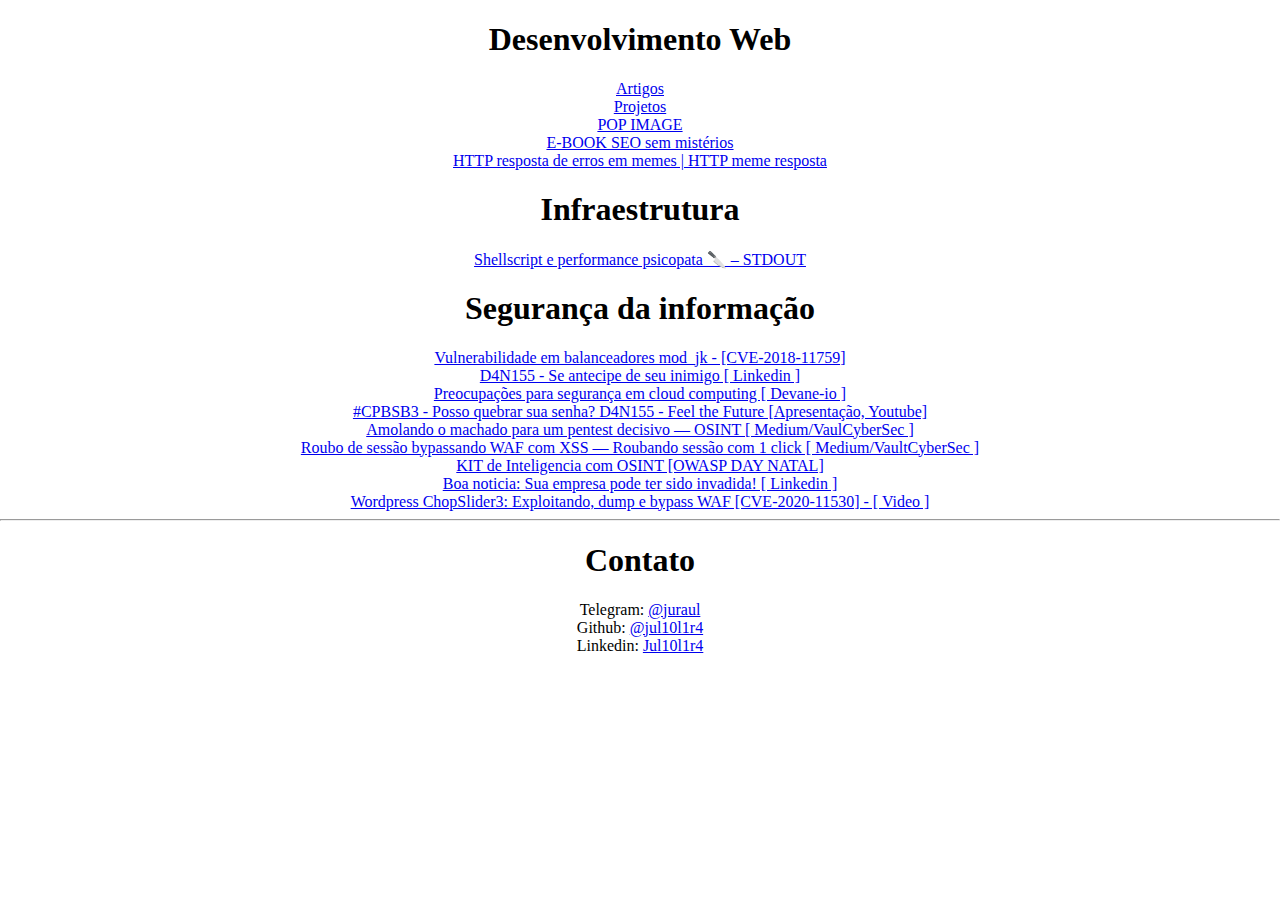
<file: index.html>
﻿<!DOCTYPE html>
<html lang="pt-BR">
				<head>
					<title>Julio Lira - Desenvolvimento web, segurança da informação, e infraestrutura</title>
					<meta charset="UTF-8"/>
					<link rel="icon" href="/assets/jl.png" />
					<link rel="stylesheet" href="https://jul10l1r4.github.io/HTTP_-_Resposta/style/texto.css"/>
					<link rel="stylesheet" href="css/layout.css"/>
					<meta name="og:image" content="https://avatars1.githubusercontent.com/u/32502168?s=460&v=4">
					<script	 src="Ecmascript/analiz.js"></script>
					<style>
						div.center>a{
							text-align:center
						}
					</style>
				</head>
				<body>
					<h1>
						Desenvolvimento Web
					</h1>
					<div class="center">
						<a href="artigo/" target="_blank">Artigos</a><br/>
						<a href="https://github.com/jul10l1r4" target="_blank">Projetos</a><br/>
						<a href="POP-image/" target="_blank">POP IMAGE</a><br/>
						<a href="e-book/SEO-sem-mistérios.pdf" target="_blank">E-BOOK SEO sem mistérios</a><br/>
						<a href="HTTP_-_Resposta/" target="_blank">HTTP resposta de erros em memes | HTTP meme resposta</a>
					</div>
					<h1>
						Infraestrutura
					</h1>
					<div class="center">
						<a href="artigo/Shell-script-e-performance-psicopata-%F0%9F%94%AA--stdout/index.html">Shellscript e performance psicopata 🔪 – STDOUT</a>
					</div>
					<h1>
						Segurança da informação
					</h1>
					 <div class="center">
						<a href="artigo/Vulnerabilidade-em-balanceadores-mod_jk-[CVE-2018-11759]/index.html">
						  Vulnerabilidade em balanceadores mod_jk - [CVE-2018-11759]
						</a><br/>
						<a href="https://www.linkedin.com/pulse/d4n155-se-antecipe-de-seu-inimigo-julio-lira/" target="_blank">
						  D4N155 - Se antecipe de seu inimigo [ Linkedin ]
						 </a><br/>
						 <a href="https://medium.com/devane-io/preocupa%C3%A7%C3%B5es-para-seguran%C3%A7a-em-cloud-computing-999e40fbde86" target="_blank" no-follow>
						  Preocupações para segurança em cloud computing [ Devane-io ]
						 </a><br/>
						 <a href="https://www.youtube.com/watch?v=z6-B-eqhyI4" target="_blank">
						  #CPBSB3 - Posso quebrar sua senha? D4N155 - Feel the Future [Apresentação, Youtube]
						 </a><br/>
						 <a href="https://medium.com/@vaultcybersec/amolando-o-machado-para-um-pentest-decisivo-osint-e3244da3d298" target="_blank">
						  Amolando o machado para um pentest decisivo — OSINT [ Medium/VaulCyberSec ]
						 </a><br/>
						 <a href="https://medium.com/@vaultcybersec/roubo-de-sessao-bypassando-waf-xss-roubando-sessao-com-1-click-a76d31d93753" target="_blank">
						  Roubo de sessão bypassando WAF com XSS — Roubando sessão com 1 click [ Medium/VaultCyberSec ]
						 </a><br/>
						 <a href="https://www2.owasp.org/www-chapter-natal/assets/files/kit-de-inteligencia_OSINT_DOCKER.pdf" target="_blank">
						  KIT de Inteligencia com OSINT [OWASP DAY NATAL]
						 </a><br/>
						 <a href="https://www.linkedin.com/pulse/boa-noticia-sua-empresa-pode-ter-sido-invadida-julio-lira/" target="_blank">
						  Boa noticia: Sua empresa pode ter sido invadida! [ Linkedin ]
						 </a><br/>
						 <a href="https://www.youtube.com/watch?v=8QnA5YyWJe8&t=5s" target="_blank">
						  Wordpress ChopSlider3: Exploitando, dump e bypass WAF [CVE-2020-11530] - [ Video ]
						 </a><br/>
					</div>

					<hr/>

					<div class="formulario">
                        <h1>Contato</h1>
						<center>
							Telegram: <a href='https://t.me/juraul'>@juraul</a><br/>
							Github: <a href='https://github.com/jul10l1r4'>@jul10l1r4</a><br/>
							Linkedin: <a href='https://linkedin.com/in/jul10l1r4'>Jul10l1r4</a></br>
						</center>
					</div>
				</body><br/>
</html>
</file>
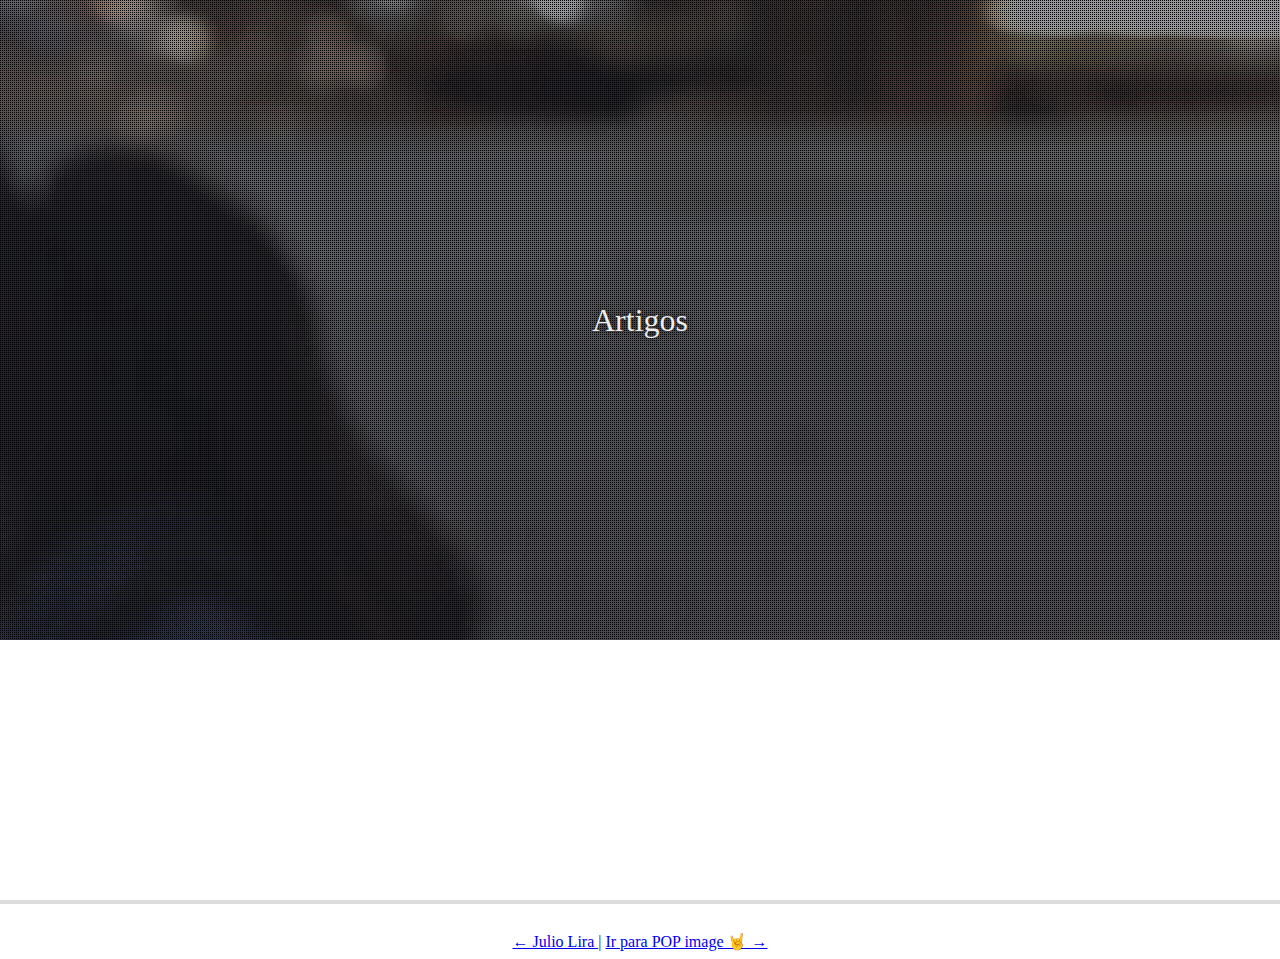
<file: artigo/index.html>
<!DOCTYPE html>
<html lang="pt-br">
	<head>
      <meta charset="utf-8"/>
      <title>Veja os artigos - Desenvolvimento, Julio Lira(Jul10l1r4)</title>	
      <!--link rel="icon" type="image/png" href="img/favicon.png" /-->
      <meta name="viewport" content="width=device-width, user-scalable=no"/>
      <link rel="stylesheet" href="https://jul10l1r4.github.io/Texto-farmatacao/principal.css"/>
			<meta name="theme-color" content="#AA9780">
      <link rel="stylesheet" href="../css/layout.css"/>
			<link rel="icon" href="../assets/jl.png" />
      <meta name="author" content="Julio Lira"/>
      <meta name="robots" content="index, follow">
      <meta property="og:site_name" content="https://jul10l1r4.github.io/" />
      <meta property="og:url" content="https://jul10l1r4.github.io/artigos/Seja_performatico_-_efeito_scroll_com_6_linhas_sem_jquery/" />
<!-- Edite essas informações após o termino doo artigo -->
      <meta name="description" content="Você já entrou em um site afim de comprar, ler algo ou resolver algum problema como sacar dinheiro né?! E eu tenho certeza que se você estava apressado e se o site era lento, você sentiu uma grande vontade de desistir"/>
      <meta name="keywords" content="segurança, security,sec, osec,roadsec,hack,hacking,pentest,web, invasion,RE,Julio Lira,http, https, erro, error, mensagem, criar, 404, html, php, c, css, javascript, java, go, python, haskell, git, not a bug, jul10l1r4, Julio Lira, br, zueira, memes, meme, mene, risos, rs, huehuehue, kkk, kkkkkkj, perdi a criatividade kkdkd, http, http meme resposta, api meme, api resposta, rootthings, root things, rootings"/>
      <meta property="og:title" content="Efeito de rolagem suave em seis linhas sem Jquery">
      <meta property="og:image" content="use.jpeg"/>
      <meta property="og:description" content="Você já entrou em um site afim de comprar, ler algo ou resolver algum problema como sacar dinheiro né?! E eu tenho certeza que se você estava apressado e se o site era lento, você sentiu uma grande vontade de desistir"/>
      <meta property="og:author" content="Julio Lira"/>
  <!-- Edite essas tbm -->
			<meta name="twitter:card" content="summary_large_image">
			<meta name="twitter:title" content="Efeito de rolagem suave em seis linhas, sem Jquery">
			<meta name="twitter:description" content="Você já entrou em um site afim de comprar, ler algo ou resolver algum problema como sacar dinheiro né?! E eu tenho certeza que se você estava apressado e se o site era lento, você sentiu uma grande vontade de desistir">
			<meta name="twitter:image" content="use.jpeg">
			<script src="../Ecmascript/analiz.js"></script>
			<script defer src="../Ecmascript/scroll.js"></script>
<!-- Edite essas tbm --->
	<script type="application/ld+json">
{
	"name":"Artigos, desenvolvimento, criação de site, boas práticas - Julio Lira",
	"description":"Artigos, desenvolvimento, criação de site, boas práticas",
	"author":"Julio Lira",
	"@type":"Organization",
	"url":"https://jul10l1r4.github.io/artigos/background-em-texto/",
	"image":"https://instagram.fnat2-1.fna.fbcdn.net/vp/c86b9975b58d82a3e5ea3526131a8d2a/5B146E0F/t51.2885-15/e35/26868816_181404315800705_76975572110016512_n.jpg",
	"headline":"Julio Lira",
  "@context":"http://schema.org",
  "contactPoint": {
					"@type": "ContactPoint",
					"email": "jul10l1r4@ufrn.edu.br"
				}
}
		 </script>
			<style>
				.box{
					width:100%;
					display:block;
					background-color:#eee;
					border:3px solid #ddd;
					transition-duration:0.5s
				}
				.box:hover{
					transition-duration:0.5;
					background-color:#ddd;
					transition:none
				}.box>strong{
					font-size:30px
				}
			</style>
    </head>
    <body>
			<header class="default" id="top" title="Clique aqui para rolar a página aos artigos">
				<div id="to">
			    <h1>Artigos
						<!--img src="https://emojipedia-us.s3.amazonaws.com/thumbs/160/facebook/111/smirking-face_1f60f.png"/-->
					</h1>
				</div>
			</header>
			<section class="medium-text">
				<h1 id="conteudo">Veja alguns artigos mais recentes</h1>
				<a class="box" href="/artigo/Seja_performatico_-_efeito_scroll_com_6_linhas_sem_jquery/">
					<strong>Seja performático, efeito scroll com seis linhas de JS (sem Jquery)</strong>
				</a>
				<a class="box" href="/artigo/background-em-texto/">
					<strong>Background em um texto com CSS</strong>
				</a>
				<a class="box" href="/artigo/scroll-com-uma-linha-css/">
					<strong>Scroll com uma linha de CSS (E a busca continua)</strong>
				</a>
			</section>
			<footer class="separador-top top6">
       <br/>
				<a href="../" title="Oi, sou eu quem fiz os artigos, me conheça ^^">
					← Julio Lira 
				</a>
        |
				<a href="https://jul10l1r4.github.io/POP-image/index.html" title="É um montinho de códigos que te ajudarão a criar as coisas do jeito certo">
					Ir para POP image 🤘 →
				</a>
			</footer>
    </body>
  </html>
</file>
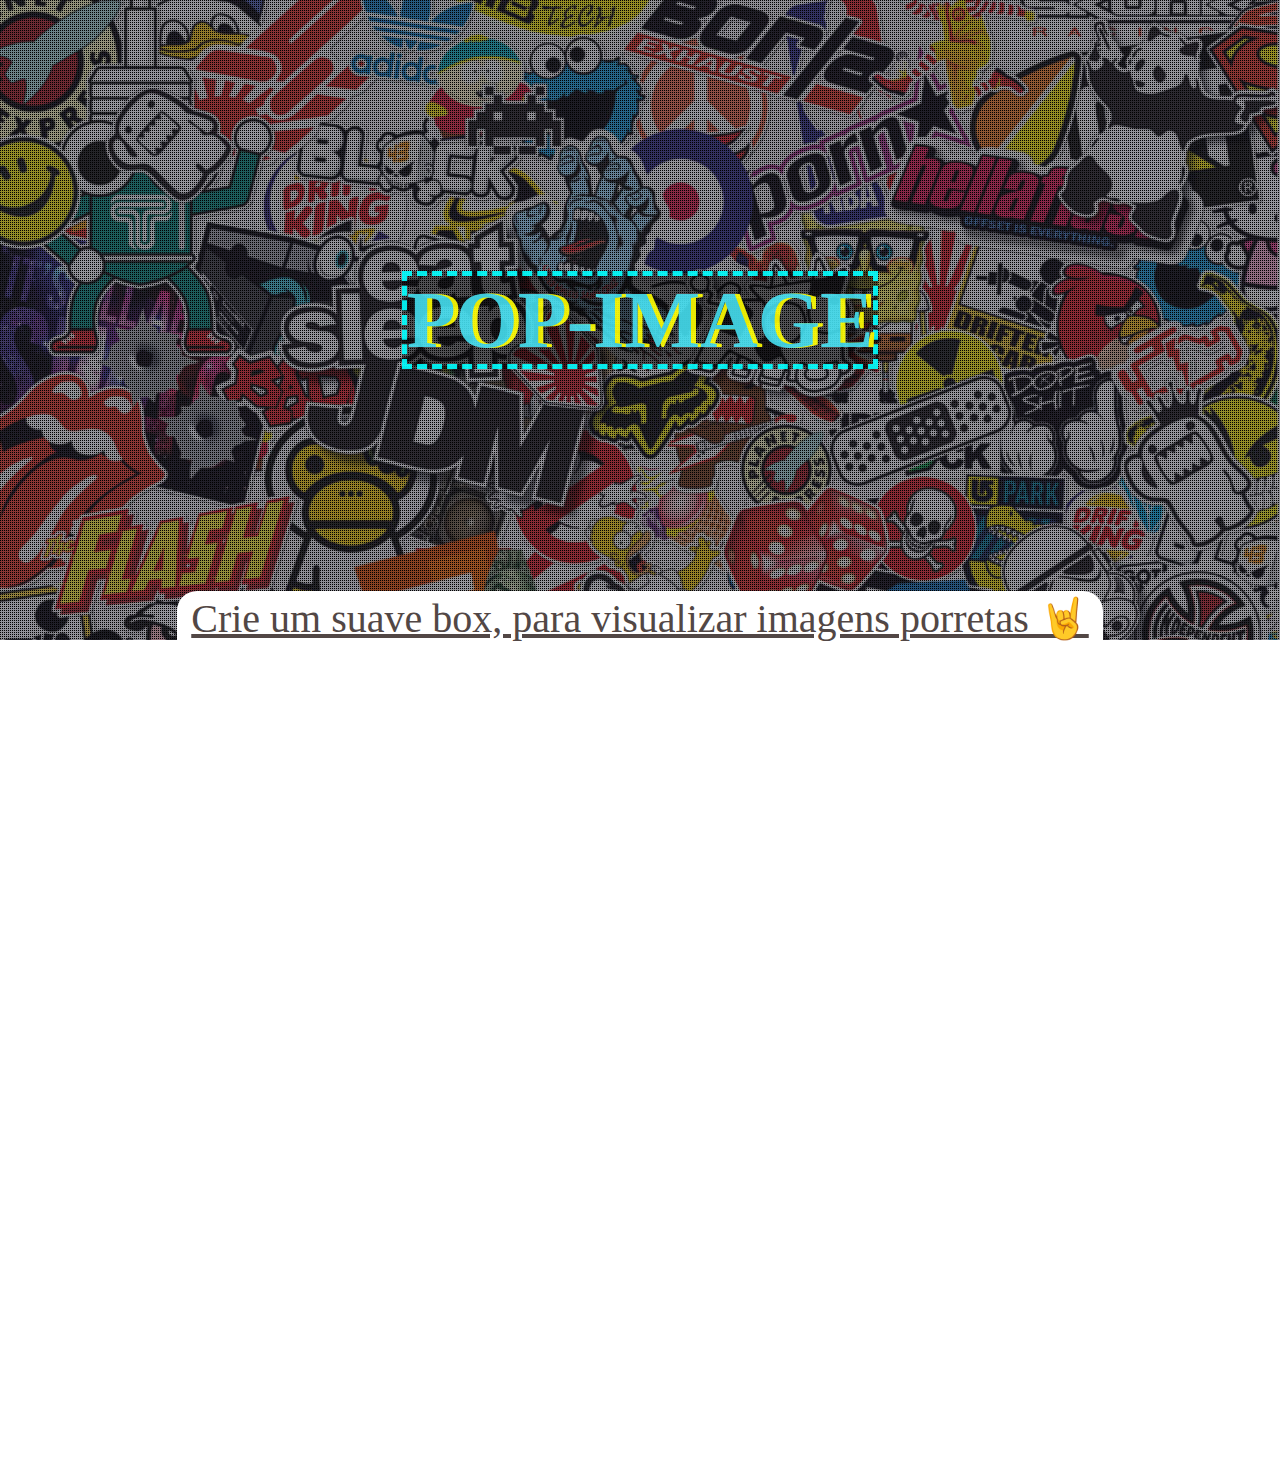
<file: POP-image/index.html>
<!DOCTYPE html>
<html lang="pt-BR">
	<head>
      <meta charset="utf-8"/>
      <title>POP image - É um gerenciador que cria um pop up leve e suave de imagens, sem que precise abrir outra aba ou algo que cai entre nós é uma bosta</title>	
      <!--link rel="icon" type="image/png" href="img/favicon.png" /-->
      <meta name="viewport" content="width=device-width, user-scalable=no"/>
      <link rel="stylesheet" href="https://jul10l1r4.github.io/Texto-farmatacao/principal.css"/>
      <link rel="stylesheet" href="../css/layout.css"/>
			<link rel="icon" href="logo.gif" type="image/gif"/>
      <meta name="author" content="Julio Lira"/>
			<meta name="theme-color" content="#666">
      <meta name="robots" content="index, follow">
			<meta property="article:published_time" content="2018-03-16T10:00:00+00:00" />
      <meta property="og:site_name" content="POP-IMAGE" />
      <meta property="og:url" content="https://jul10l1r4.github.io/POP-image" />
      <meta name="description" content="O efeito de deslizamento é algo almejado por muitos e também bastante usado, trás aquela sensação de qualidade e de minimalismo, porém, nem sempre passa de sensação, muitas vezes os códigos são eternamente monstrons, são bibliotecas de mais 3000 linhas de códigos que importam muitas coisas, leia um artigo sobre isso em"/>
      <meta name="keywords" content="segurança, security,sec, osec,roadsec,hack,hacking,pentest,web, invasion,RE,Julio Lira,http, https, erro, error, mensagem, criar, 404, html, php, c, css, javascript, java, go, python, haskell, git, not a bug, jul10l1r4, Julio Lira, br, zueira, memes, meme, mene, risos, rs, huehuehue, kkk, kkkkkkj, perdi a criatividade kkdkd, http, http meme resposta, api meme, api resposta, rootthings, root things, rootings"/>
      <meta property="og:title" content="POP image - É um gerenciador que cria um pop up leve e suave de imagens, sem que precise abrir outra aba ou algo que cai entre nós é uma bosta">
      <meta property="og:image" content="logo.jpeg"/>
      <meta property="og:description" content="Muitos códigos, não? Hahaha, sim apenas três linhas de códigos! muito facil, eu disse que era, e foi por isso que até agora não acredito!"/>
      <meta property="og:author" content="Julio Lira"/>
  <!-- twitter metatags-->
  <meta name="twitter:card" content="summary_large_image">
  <meta name="twitter:title" content="POP image - É um gerenciador que cria um pop up leve e suave de imagens, sem que precise abrir outra aba ou algo que cai entre nós é uma bosta">
  <meta name="twitter:description" content="O efeito de deslizamento é algo almejado por muitos e também bastante usado, trás aquela sensação de qualidade e de minimalismo, porém, nem sempre passa de sensação, muitas vezes os códigos são eternamente monstrons, são bibliotecas de mais 3000 linhas de códigos que importam muitas coisas">
  <meta name="twitter:image" content="logo.gif">
			<script defer src="../Ecmascript/analiz.js"></script>
			<script defer src="../Ecmascript/scroll.js"></script>
<!-- Facilitar indexação de ferramentas de busca --->
	<script type="application/ld+json">
{
	"name":"POP Image",
	"description":"O efeito de deslizamento é algo almejado por muitos e também bastante usado, trás aquela sensação de qualidade e de minimalismo, porém, nem sempre passa de sensação, muitas vezes os códigos são eternamente monstrons, são bibliotecas de mais 3000 linhas de códigos que importam muitas coisas...",
	"author":"Julio Lira",
	"@type":"Organization",
	"url":"https://jul10l1r4.github.io/POP-image/",
	"image":"banner.jpeg",
	"headline":"Julio Lira",
  "@context":"http://schema.org",
  "contactPoint": {
					"@type": "ContactPoint",
					"email": "jul10l1r4@ufrn.edu.br"
				}
}
		 </script>
			
    </head>
    <body>
			<header class="pop" id="top">
				<div id="to">
			    <h1><span class="pop-t">POP-IMAGE </span>
						<!--img src="https://emojipedia-us.s3.amazonaws.com/thumbs/160/facebook/111/smirking-face_1f60f.png"/-->
					</h1>
				</div>
			</header>
			<a id="down" href="#conteudo">Crie um suave box, para visualizar imagens porretas 🤘</a>
			<section class="medium-text">
				<h1 id="conteudo">Direto ao ponto "."</h1>

<p>Você pode instala-lo assim.</p>
				<pre><code>npm install pop-image --save</code></pre>
		
				<p>
					Ou acrescente a âncora (caso não queira copiar manualmente):
				</p>
				<figure>
					<script src="https://gist.github.com/Jul10l1r4/0db3a7949eae819812894088e7b1af3d.js"></script>
					<figcaption>Copie e cole esse código, caso queira dar uma lida acesse o git</figcaption>
				</figure>
<h1>POP-image <span class="emoj">🍺</span></h1>

<p>Tenha fluidez ao abrir uma imagem, vejo por aí muitos sites, onde apertam na imagem e sim a imagem abre grande, mas abre uma nova
 aba e realmente acho um pé no saco, porque tenho sempre que for abrir apertar no botão de voltar do navegador e voltar a página onde
 eu estava, mas este box faz apenas com JS puro um box que abre a imagem suspensa na mesma página(light box), a estilização fica por sua conta, mas
 se for preguiçoso já temos códigos montados, é só integrar, se quiser ver e criar uma sua, faça você mesmo.</p>

<h2>Veja o nosso manual <span class="emoj">📒</span></h2>

<p>Temos um respositório no <a href="https://notabug.org/Jul10l1r4/Guia-POP">NotABug.org</a> onde falará sobre como integrar em sua aplicação, de uma forma que se 
der uma atualização não venha danificar sua aplicação.</p>

<h1>Ele criará um botão de voltar ao topo <span class="emoj">🔝</span></h1>

<p>Usando este suporte onde se baseia em animação com <code>JS</code> tem suporte em todos os navegadores, e cria a animação de deslize 
até o topo.</p>

<h2>Use o efeito scroll, sem carregar trilhões de códigos <span class="emoj">🔥</span></h2>

<p>
	O efeito é feito com usando JS, poupando o máximo de processamentos necessários do lado do cliente, então fizemos algo sem a utilização de biblioteca,
	mas de uma forma eficiente, veja como você mesmo pode criar um botão assim com a função 
	<a href="https://jul10l1r4.github.io/artigos/Seja_performatico_-_efeito_scroll_com_6_linhas_sem_jquery/" target="_blank">scroll em seis linhas</a>,
	usando esses códigos do artigo é que montamos uma estrutura leve e performática para facilitar a utilização.
</p>

			<footer class="separador-top top6">
       <br/>
				<a href="https://jul10l1r4.github.io" target="_blank">
					← Ir para Julio Lira
				</a>
        |
				<a href="https://jul10l1r4.github.io/HTTP_-_Resposta/" target="_blank">
					Ir para HTTP Meme resposta →
				</a>
			</footer>
    </body>
  </html>
</file>
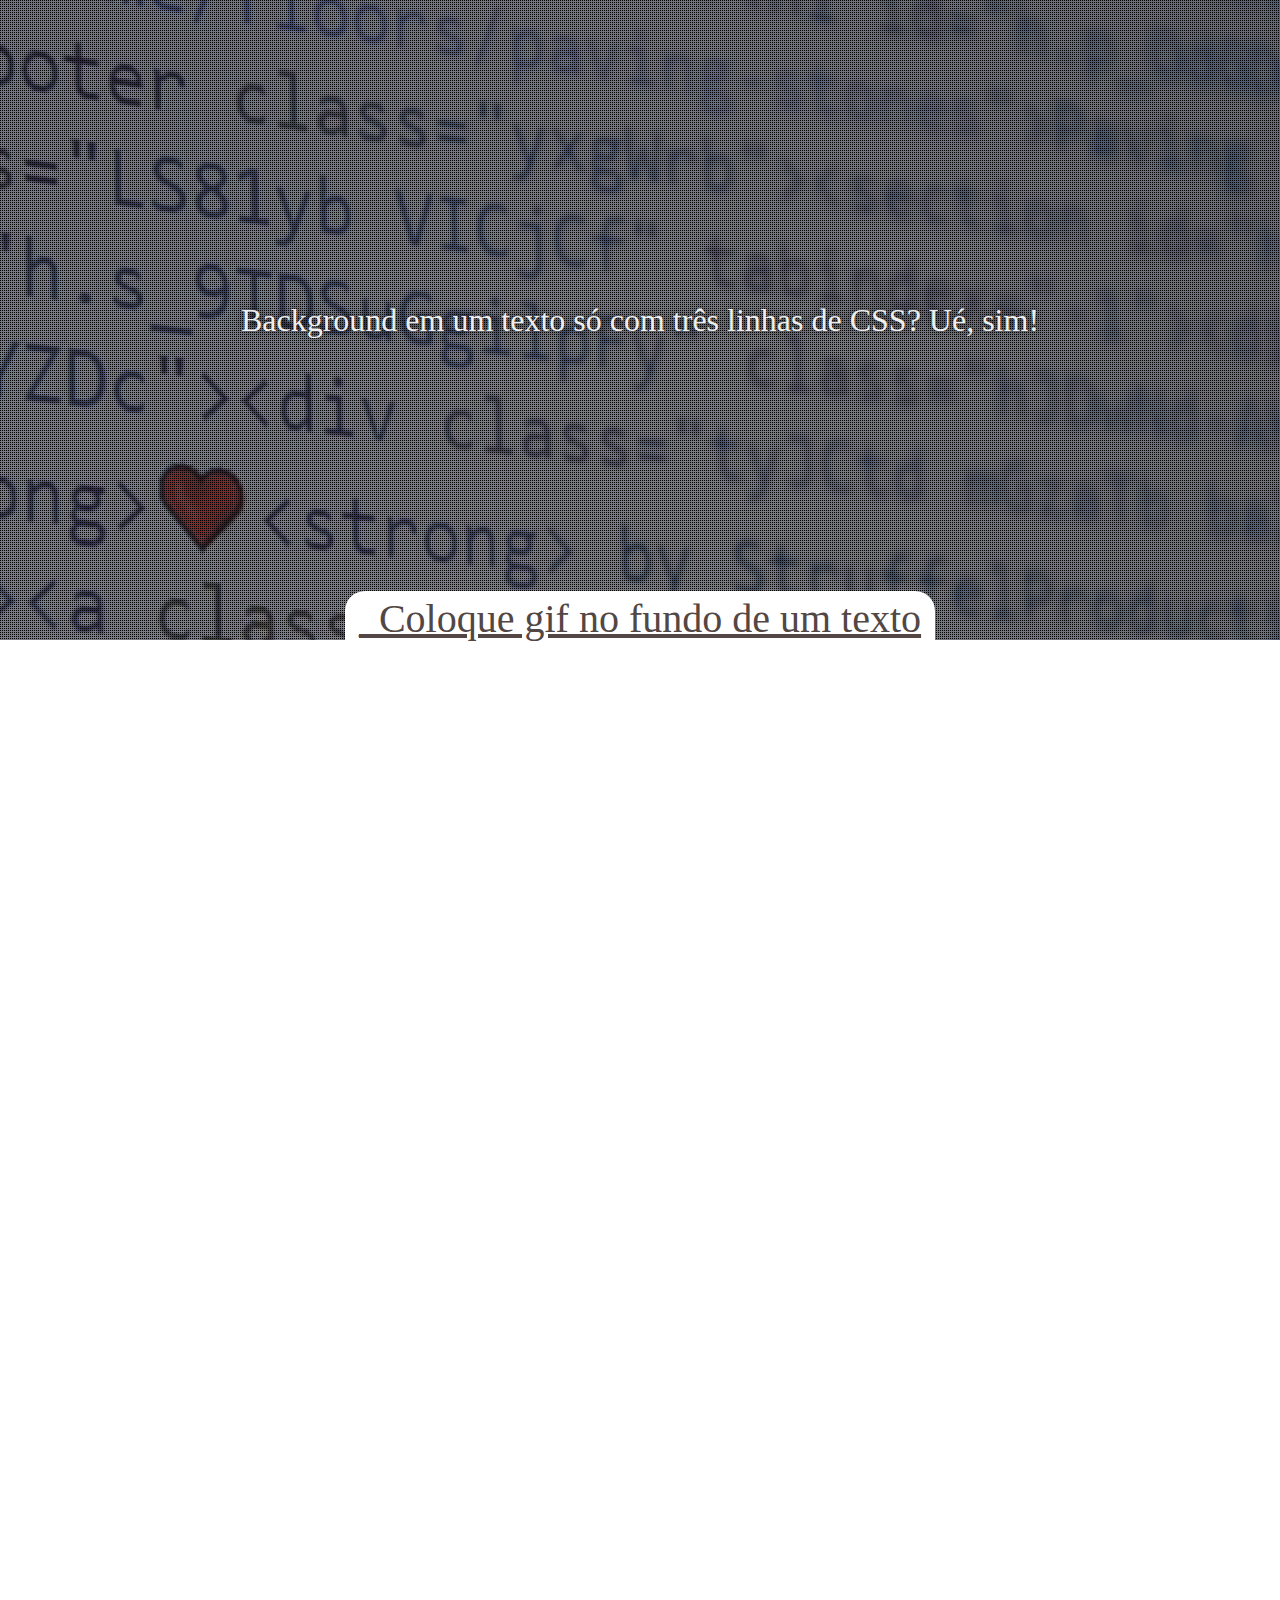
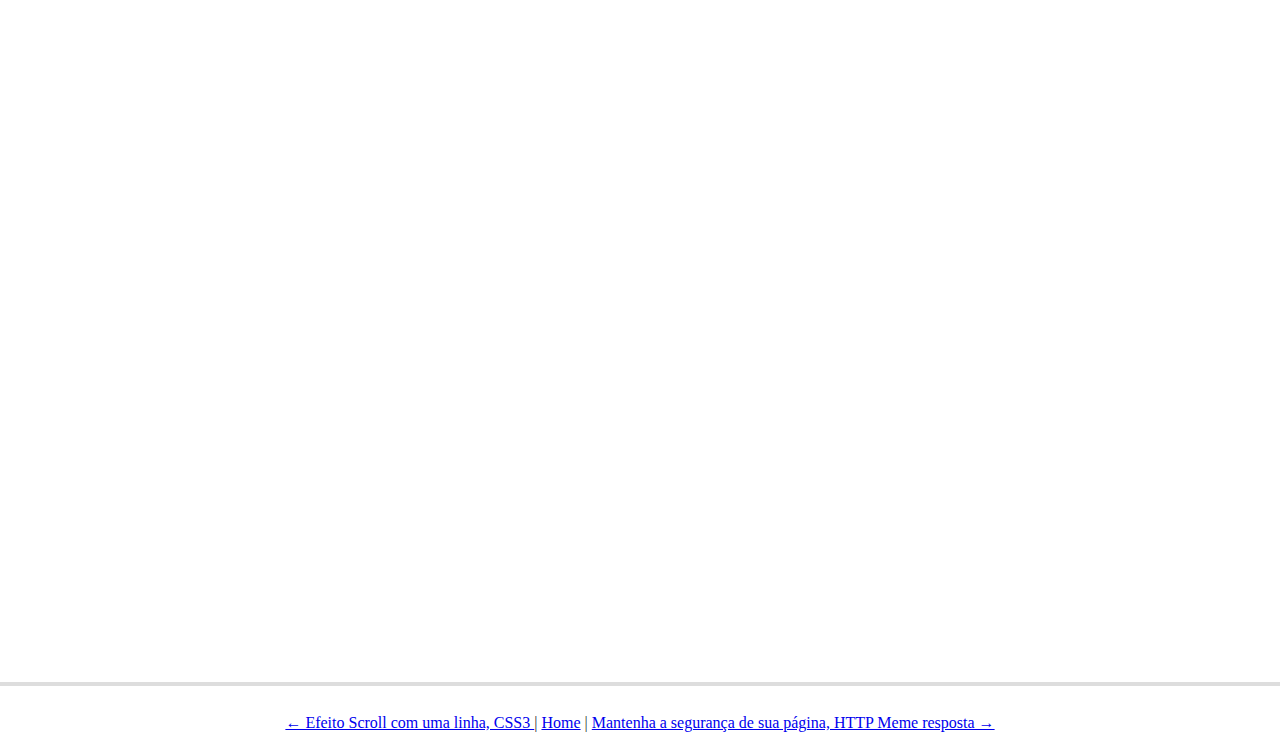
<file: artigo/background-em-texto/index.html>
<!DOCTYPE html>
<html lang="pt-BR">
	<head>
      <meta charset="utf-8"/>
      <title>Background em um texto só com CSS? Ué, sim! - CSS, Julio Lira, Frontend</title>	
      <!--link rel="icon" type="image/png" href="img/favicon.png" /-->
      <meta name="viewport" content="width=device-width, user-scalable=no"/>
      <link rel="stylesheet" href="https://jul10l1r4.github.io/Texto-farmatacao/principal.css"/>
      <link rel="stylesheet" href="../../css/layout.css"/>
      <meta name="author" content="Julio Lira"/>
			<link rel="icon" href="../../assets/jl.png" />
      <meta name="robots" content="index, follow">
      <meta property="og:site_name" content="Julio Lira - Desenvolvedor Web" />
      <meta property="og:local" content="pt-BR"/>
      <meta property="og:url" content="https://jul10l1r4.github.io/artigos/background-em-texto/" />
      <meta name="description" content="Olá, sou um desenvolvedor que já a um bom tempo trabalho com produção de sites 💻 ⌨️ 🖥, blogues APIs entre outras, sou um entusiasta pelo paradigma funcional amo viajar e fotografar, escrever, pensar na vida e tal, sou desenvolvedor e pensante nas horas vagas meu nome nas redes sociais é jul10l1r4"/>
      <meta name="keywords" content="segurança, security,sec, osec,roadsec,hack,hacking,pentest,web, invasion,RE,Julio Lira,http, https, erro, error, mensagem, criar, 404, html, php, c, css, javascript, java, go, python, haskell, git, not a bug, jul10l1r4, Julio Lira, br, zueira, memes, meme, mene, risos, rs, huehuehue, kkk, kkkkkkj, perdi a criatividade kkdkd, http, http meme resposta, api meme, api resposta, rootthings, root things, rootings"/>
      <meta property="og:title" content="Oi, meu nome Julio, sou desenvolvedor web ah 7 anos 📱💻 ⌨️ 🖥">
      <meta property="og:image" content="css.jpeg"/>
      <meta property="og:description" content="Muitos códigos, não? Hahaha, sim apenas três linhas de códigos! muito facil, eu disse que era, e foi por isso que até agora não acredito!"/>
      <meta property="og:author" content="Julio Lira"/>
  <!-- twitter metatags-->
  <meta name="twitter:card" content="summary_large_image">
  <meta name="twitter:title" content="Background em um texto só com CSS? Ué, sim! - CSS, Julio Lira, Frontend">
  <meta name="twitter:description" content="Muitos códigos, não? Hahaha, sim apenas três linhas de códigos! muito facil, eu disse que era, e foi por isso que até agora não acredito!">
  <meta name="twitter:image" content="css.jpeg">
			<script src="../../Ecmascript/analiz.js"></script>
			<script defer src="../../Ecmascript/scroll.js"></script>
<!-- Facilitar indexação de ferramentas de busca --->
	<script type="application/ld+json">
{
	"name":"Julio Lira",
	"description":"Sim, e eu não acredito ainda que é possível isso!",
	"author":"Julio Lira",
	"@type":"Organization",
	"url":"https://jul10l1r4.github.io/artigos/background-em-texto/",
	"image":"https://instagram.fnat2-1.fna.fbcdn.net/vp/c86b9975b58d82a3e5ea3526131a8d2a/5B146E0F/t51.2885-15/e35/26868816_181404315800705_76975572110016512_n.jpg",
	"headline":"Julio Lira",
  "@context":"http://schema.org",
  "contactPoint": {
					"@type": "ContactPoint",
					"email": "jul10l1r4@ufrn.edu.br"
				}
}
		 </script>
			
    </head>
    <body>
			<header class="dev" id="top">
				<div id="to">
			    <h1>Background em um texto só com três linhas de CSS? Ué, sim!
						<!--img src="https://emojipedia-us.s3.amazonaws.com/thumbs/160/facebook/111/smirking-face_1f60f.png"/-->
					</h1>
				</div>
			</header>
			<a id="down" href="#conteudo">_Coloque gif no fundo de um texto</a>
			<section class="medium-text">
				<h1 id="conteudo">Sim, e eu não acredito ainda que é possível isso!</h1>
				<p>
				 Olá <span class="emoj">✌🏾 </span>, estava eu olhando flyers, e já a muito tempo me sinto limitado na web por não conseguir colocar uma imagem de fundo em um texto, e, me lembro que um dia             procurei mesmo fazer isso de todas as formas e não consegui, até que nesta semana eu me dediquei e nem que eu precisasse fazer uma gambiarra eu iria fazer, e lendo no site da webkit.org  vi  uma possibilidade, sim o exemplo estava errado neste artigo, mas notei que tinha como "reduzir" o background ao fundo de um texto, foi neste <a href="https://webkit.org/blog/164/background- clip-text/" target="_blank">artigo oficial</a>.
				</p>
				<p>
					E quando eu olhei, eu fiquei triste, porque foram apenas esperanças jogadas foras, mas estava sem mais o que fazer e pesquisei o que faria o <code>background-clip</code> e olhei na <a href="https://developer.mozilla.org/pt-BR/docs/Web/CSS/background-clip" target="_blank">MDN</a> e ainda não acreditando eu resolvi testar, e <span class="emoj">🤤</span>
				</p> 
				<hr/>
				<h1>PEGOOOOOUUU, AAAAAH!</h1>

				<figure>
					<img src="Happy-GIF.gif" alt="Eu sou mais feliz do que todos vocês"/>
					<figcaption>Eu pensei, TUDO MUDOOU, MINHA VIDA NÃO É MAIS A MESMA <span class="emoj">😍</span>!</figcaption>
				</figure>
				<p>
					HOJE SOU UMA PESSOA FELIZ 🍃, e após me acalmar eu pensei
				</p>
				<blockquote>Ok, agora que me acalmei, vamos testar diferentes formatos de imagens.</blockquote>
				<p>
					PNG, tudo certo, JPEG tudo ok, PNGs trasparentes, perfeito, e entrei em total tensão quando pensei, será que pega gif? Então decidi testar, e
				</p>
				<figure>
					<img src="a.jpeg" alt="ALEGRIA, pqp"/>
					<figcaption>FUNCIONOOOOOUUUU, VOU ANOTAR ESTA DATA EM MINHA AGENDAAAAAA</figcaption>
				</figure>
				<p>
					MEU DESUS, EU NÃO ACREDITOOO!
				</p>
				<h1>VEJA COMO É</h1>
				<h2>Como funciona</h2>
				<p>
					Basicamente, existe uma imagem de fundo e o código que eu já havia dito, o <code>background-clip</code> ele fará com que o fundo de fato seja dentro da imagem, assim como um papel furado, e o fundo será a parte de trás do papel entende? algo assim:
				</p>
				<figure>
					<img src="papel.jpeg" alt="imagem por trás de um papel rasgado">
					<figcaption>Este é o que seria a cor do texto, porém não é apenas uma cor, mas é uma imagem!</figcaption>
				</figure>
				<h2>Vamos aos códigos</h2>
				<p>
					E você que não leu o texto e veio logo a este tópico deve está pensando:
					<blockquote>Nossa, deve ser trilhóes de linhas de códigos</blockquote>
					Veja agora mesmo:
				</p>
				<figure>
					<script src="https://gist.github.com/Jul10l1r4/28ab71667d33e1bae8a36f9178e9fd43.js"></script>
					<figcaption>Muitos códigos, não? </figcaption>
				</figure>
				<p>
					A imagem que eu utilizei foi esta imagem <a href="https://media.giphy.com/media/JGQe5mxayVF04/giphy.gif" target="_blank">aqui</a>, veja como fica este códigozinho:
				</p>
				<figure>
					<p data-height="146" data-theme-id="0" data-slug-hash="oEWNrZ" data-default-tab="result" data-user="Jul10l1r4" data-embed-version="2" data-pen-title="oEWNrZ" class="codepen">See the Pen <a href="https://codepen.io/Jul10l1r4/pen/oEWNrZ/">oEWNrZ</a> by Julio Lira (<a href="https://codepen.io/Jul10l1r4">@Jul10l1r4</a>) on <a href="https://codepen.io">CodePen</a>.</p>
					<script async src="https://production-assets.codepen.io/assets/embed/ei.js"></script>
						<figcaption>Gostou? a cor ficou muito escura né?! enfim, faça como quiser, use para você</figcaption>
				<p>
				 Enfim, hoje será um dia marcado em minha vida, e acredito que na sua também né?! Eu fiquei extremamente alegre depois dessa descoberta
				</p>
				<h2>Esta será a reação de quando verem você mesmo usando em qualquer coisa</h2>
				<figure>
				  <img src="julio.gif" alt="Vendo fundo em um textoo!"/>
					<figcaption><span class="emoj">HAHAHA😉</span></figcaption>
				</figure>
				<p>
					Enfim, era isso... boas práticas
				</p>
			</section>
			<footer class="separador-top top6">
       <br/>
				<a href="https://jul10l1r4.github.io/artigo/scroll-com-uma-linha-css/">
					← Efeito Scroll com uma linha, CSS3
				</a>
         | <a href="https://jul10l1r4.github.io/">Home</a> | 
				<a href="http://jul10l1r4.github.io/HTTP_-_Resposta/">
					Mantenha a segurança de sua página, HTTP Meme resposta →
				</a>
			</footer>
    </body>
  </html>
</file>
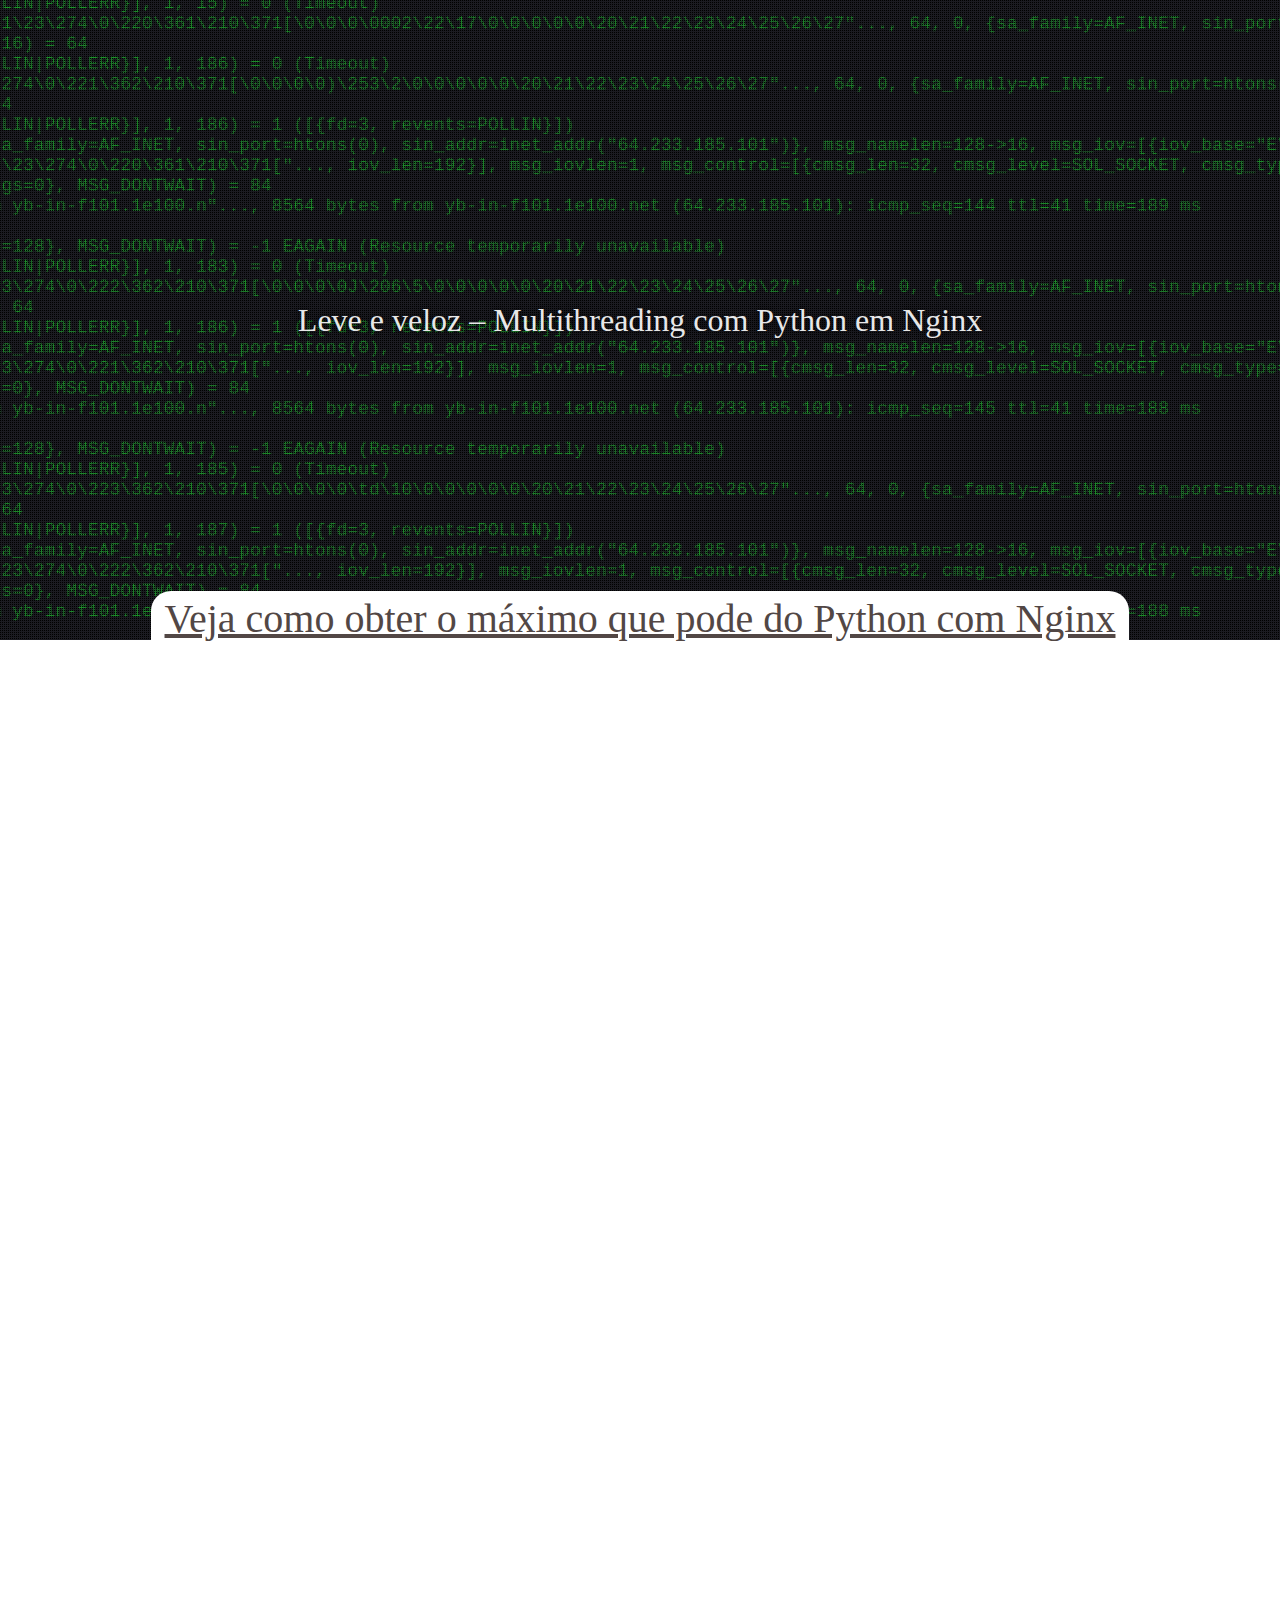
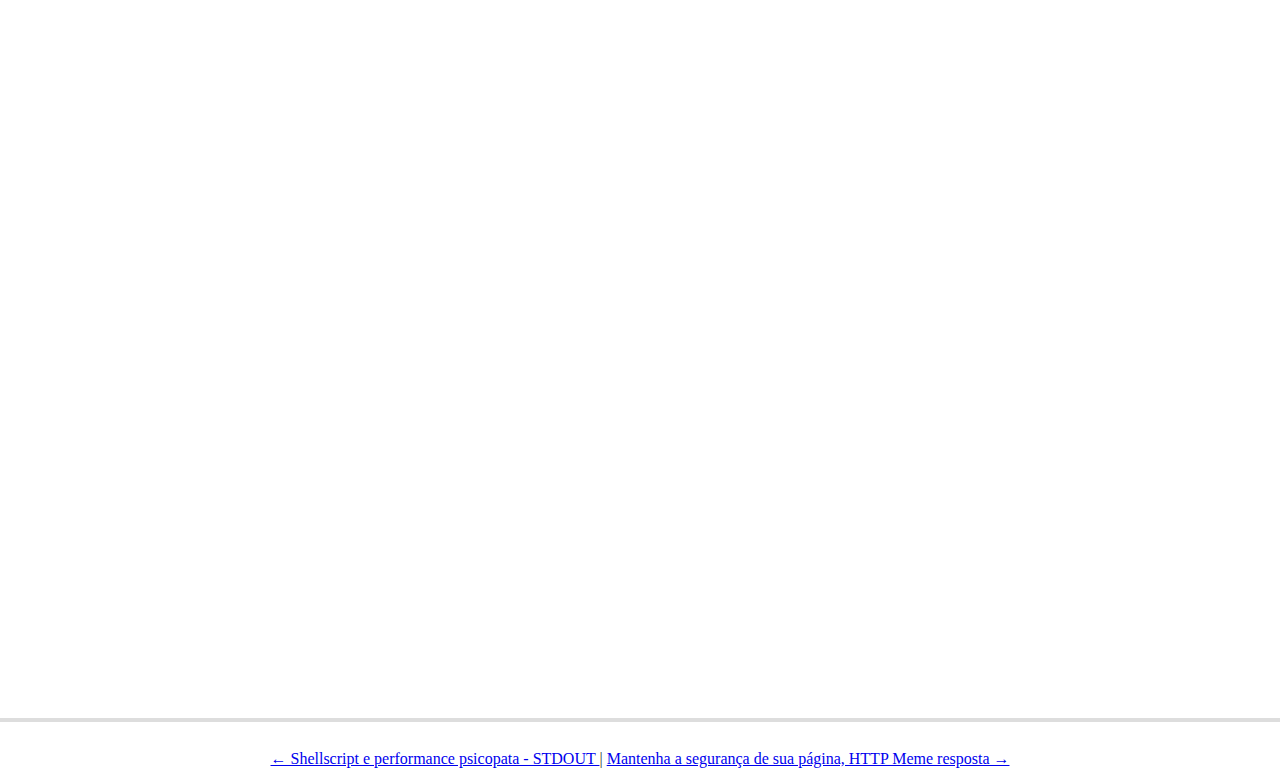
<file: artigo/Multithreading-com-python-nginx/index.html>
<!DOCTYPE html>
<html lang="pt-BR">
	<head>
      <meta charset="utf-8"/>
      <title>Leve e veloz – Multithreading com Python em Nginx | Julio Lira</title>	
      <!--link rel="icon" type="image/png" href="img/favicon.png" /-->
      <meta name="viewport" content="width=device-width, user-scalable=no"/>
      <link rel="stylesheet" href="https://jul10l1r4.github.io/Texto-farmatacao/principal.css"/>
      <link rel="stylesheet" href="../../css/layout.css"/>
      <meta name="author" content="Julio Lira"/>
			<link rel="icon" href="../../assets/jl.png" />
      <meta name="robots" content="index, follow">
      <meta property="og:site_name" content="https://jul10l1r4.github.io/" />
      <meta property="og:url" content="https://jul10l1r4.github.io/artigos/Shell-script-e-performance-psicopata-🔪--stdout/index.html" />
      <meta name="description" content="É muito comum prepararmos uma infraestrutura fuderoza das galáxias e colocar uma aplicação que não tem o mesmo desempenho, e no final a gente ver algo cheio de gargalos..."/>
      <meta property="og:title" content="Leve e veloz – Multithreading com Python em Nginx | Julio Lira">
      <meta property="og:image" content="parada1.png"/>
      <meta property="og:description" content="É muito comum prepararmos uma infraestrutura fuderoza das galáxias e colocar uma aplicação que não tem o mesmo desempenho, e no final a gente ver algo cheio de gargalos."/>
      <meta property="og:author" content="Julio Lira"/>
  <!-- twitter metatags-->
  <meta name="twitter:card" content="summary_large_image">
  <meta name="twitter:title" content="Leve e veloz – Multithreading com Python em Nginx | Julio Lira">
  <meta name="twitter:description" content="É muito comum prepararmos uma infraestrutura fuderoza das galáxias e colocar uma aplicação que não tem o mesmo desempenho, e no final a gente ver algo cheio de gargalos.">
  <meta name="twitter:image" content="parada1.png">
			<script src="../../Ecmascript/analiz.js"></script>
			<script async src="../../Ecmascript/scroll.js"></script>
<!-- Facilitar indexação de ferramentas de busca --->
	<script type="application/ld+json">
{
	"name":"Leve e veloz – Multithreading com Python em Nginx | Julio Lira",
	"description":"É muito comum prepararmos uma infraestrutura fuderoza das galáxias e colocar uma aplicação que não tem o mesmo desempenho, e no final a gente ver algo cheio de gargalos.",
	"author":"Julio Lira",
	"@type":"Organization",
	"url":"https://jul10l1r4.github.io/artigos/Shell-script-e-performance-psicopata-🔪--stdout/index.html",
	"image":"https://instagram.fnat2-1.fna.fbcdn.net/vp/c86b9975b58d82a3e5ea3526131a8d2a/5B146E0F/t51.2885-15/e35/26868816_181404315800705_76975572110016512_n.jpg",
	"headline":"Julio Lira",
  "@context":"http://schema.org",
  "contactPoint": {
					"@type": "ContactPoint",
					"email": "jul10l1r4@ufrn.edu.br"
				}
}
		 </script>
			
    </head>
    <body>
			<header style="background-image: url(../../assets/bg-ops.png)" id="top">
				<div id="to">
					<h1>Leve e veloz – Multithreading com Python em Nginx
						<!--img src="https://emojipedia-us.s3.amazonaws.com/thumbs/160/facebook/111/smirking-face_1f60f.png"/-->
					</h1>
				</div>
			</header>
			<a id="down" href="#conteudo">Veja como obter o máximo que pode do Python com Nginx</a>
			<section class="medium-text">
				<p id="conteudo">
					É obvio que a vontade de todo administrador, desenvolvedor, devops ou o que seja é que haja uma alta disponibilidade no resultado final de qualquer projeto.
				</p>
				<p>
					Então pensando nisso e realizando vários testes notei que o servidor Nginx possuia menos consumo de memória e um robusto suporte para processar várias requisições sem com que houvesse um escandaloso consumo.
				</p>
				<figure>
					<img src="nginx.png" alt="Logo do Nginx"/>
					<figcaption>Veloz, leve lindo e cheroso</figcaption>
				</figure>
				<p>
					O Nginx foi um dos primeiros servidores a implantar nativamente a estrutura antibloqueante, isso se refere disponibilidade de resposta HTTP.
				</p>
				<p>
					Vemos na imagem abaixo ao lado esquerdo a estrutura tradicional de resposta do serviço, e ao lado direito a estrutura usada pelo Nginx, isso tudo se dar a um amplo estudo relacionado a disponibilidade e de multi threads, fazendo com que o Processo execute de forma que possa aproveitar o máximo do processamento. <a href="https://www.nginx.com/blog/thread-pools-boost-performance-9x/" target="_blank">Esse artigo</a> do próprio blog do nginx, explica detalhadamente a estrutura adotada.
				</p>
				
				<figure>
					<img src="worknginx.png" alt="Anti Block I/O"/>
					<figcaption>Anti bloqueante</figcaption>
				</figure>
				<blockquote>
					 Lê-se essa imagem acima da esquerda para a direita, sendo assim o período de envio de resposta do servidor ao cliente.
				</blockquote>
				<p>
					É muito comum a infraestrutura e desenvolvimento andarem longes um do outro, muitas vezes o responsável por manter o servidor usa tecnologias mais recentes e performáticas para uma aplicação em que contraria totalmente todo o seu estudo/esforco, pois é... Todo o trabalho é vão se não houver um código na aplicação que seja projetado de forma inteligente.
				</p>
				<p>
					Vamos as definições dos termos que tanto em nosso servidor Nginx quanto em nossa aplicação usaremos.
				</p>
				<h3>Multithreading</h3>
				<p>
					Nada mais é do que oferecer a possibilidade de executar paralelamente várias linhas de execução podendo ser processos ou rotinas.
				</p>
				<p>
					Compartilham o mesmo ou várias unidades de processamentos, e caches de memória e asssim é possível a fazer uma veloz aplicação, dependendo do cenário desenvolvido.
				</p>
				<h3>Queue (fila)</h3>
				<p>
					Nos dá a possibilidade de definirmos os processos que devem está a frente e os processos que devem executar após uma determinada ação... Por exemplo: Em determinado código precisamos apresentar na API o status de nosso servidor, e mostrar algumas coisas estáticas, e fazer a conexão com o banco de dados e verificar se aquele usuário tem permissão para receber detalhes mais específicos de outras coisas do banco.
				</p>
				<p>
					Com um callback será possível mandar primeiramente o texto estático e após isso realizar a conexão com o banco, pois dependendo de onde fica o banco isso pode ser um gargalo, e então o frontend receberá a resposta enquanto  o backend ainda processa a informação.
				</p>
				<h1>Show-me the f*ck code</h1>
				<p>
					Então vamos aos testes, reproduzi dois códigos que sejam posível ser testado em sua máquina local sem com que precise de
					banco de dados, segue o código
				</p>
				
				<figure>
					<script src="https://gist.github.com/Jul10l1r4/1fd4ad230f82ce4c28a493ee5c72dbb9.js"></script>
					<figcaption>Código simpes que gera várias requisições</figcaption>
				</figure>
				<p>
					E também utilizei o mesmo código para outro teste, e isso mostrará de forma prática o uso de várias linhas. Isso é
					as várias threads definidas fazem com que ele realize paralelamente as várias requisições.
				</p>
				<figure>
					<script src="https://gist.github.com/Jul10l1r4/27b2b4c8ab4005e480514419bc949f5e.js"></script>
					<figcaption>Código simpes que geram várias requisições usando várias threads</figcaption>
				</figure>
				<p>
					Para baixar, usei o wget nesses dois links com os dois script, esse código:
				</p>
				<figure>
				      <script src="https://gist.github.com/Jul10l1r4/792021929ca01b9f132dcd4de65fce33.js"></script>
				      <figcaption>Após o download executei os scripts para comparar</figcaption>
				</figure>
				<p>
				  Usando o <code>time</code> (buit-in) podemos ter uma leve compreensão da diferença alarmante de ambos os scripts
				</p>
				<figure>
				      <img src="print.png" alt="Captura de tela do tempo de execução do script com várias threads bem mais veloz">
				      <figcaption>Veja a diferença significante entre um e outro</figcaption>
				</figure>
				<h1>It's magic!</h1>
				<p>
				      Realmente, vemos uma diferença alarmante de cada ramo, mas será que isso é algo que pode ser usado em nossa realidade atual?
				      Será que isso é aplicavel a desenvolvimento web? Então, preparei uma API em python apenas para testar essa questão de processamento,
				      ela funcionará da seguinte forma: O usuário fará a requisição de receber 3 imagens em base64, nossa API processará tudo e disparará
				      várias requisiçoes ao banco de forma paralela, o banco deverá ter a capacidade suficiente de saber processar tais requisições e prover.
				</p>
				<blockquote>
				      Lembre-se isso pode parecer algo saudável ao servidor que processa no backend porém processar com diferentes threads de processamento
				      requer que o servidor esteja dedicado para processar aquele tipo de informação, e <strong>nem tudo é mágica</strong> é necessário que
				      considere as condições em que está o SO do servidor, ou considerar os seus desempenhos em clusters ou qual seja o cenário, talvez necessite
				      de manutenção para que processe tais informações.
				</blockquote>
				<p>
					E então após ser escrito, seguem os código... Por ser um exemplo pequeno a diferença entre ambos irá varias bas de acordo com a sua banda de rede.
				</p>
				<figure>
					<figcaption>Exemplo de conexão sem multithreads</figcaption>
				</figure>
				<p>
					Esse é um código comum que irá fazer uma consulta diretamente no banco e retornar seu valor de forma normal
				</p>
				<figure>
					<script src="https://gist.github.com/Jul10l1r4/b688210bf0c0cbe13c62901b5dc0f7a9.js"></script>
					</figcaption>Código trabalhando com 2 threads, correpondente aos dois loops da requisição</figcaption>
				</figure>
				<p>
					A forma em que fiz usando o <code>find_one</code> sabemos que retorna apenas aquele objeto que caia naquela instrução lógica
				</p>
				<figure>
					<script src="https://gist.github.com/Jul10l1r4/2dbdf1d7ff70a96fb823f61aa3034592.js"></script>
					<figcaption>
						Então também escrevi, ambos podem ser testados com diferentes dados
					</figcaption>
				</figure>
			</section>
			<footer class="separador-top top6">
       <br/>
				<a href="https://jul10l1r4.github.io/artigo/Shell-script-e-performance-psicopata-%F0%9F%94%AA--stdout/index.html">
					← Shellscript e performance psicopata - STDOUT
				</a>
        |
				<a href="http://jul10l1r4.github.io/HTTP_-_Resposta/">
					Mantenha a segurança de sua página, HTTP Meme resposta →
				</a>
			</footer>
    </body>
  </html>
</file>
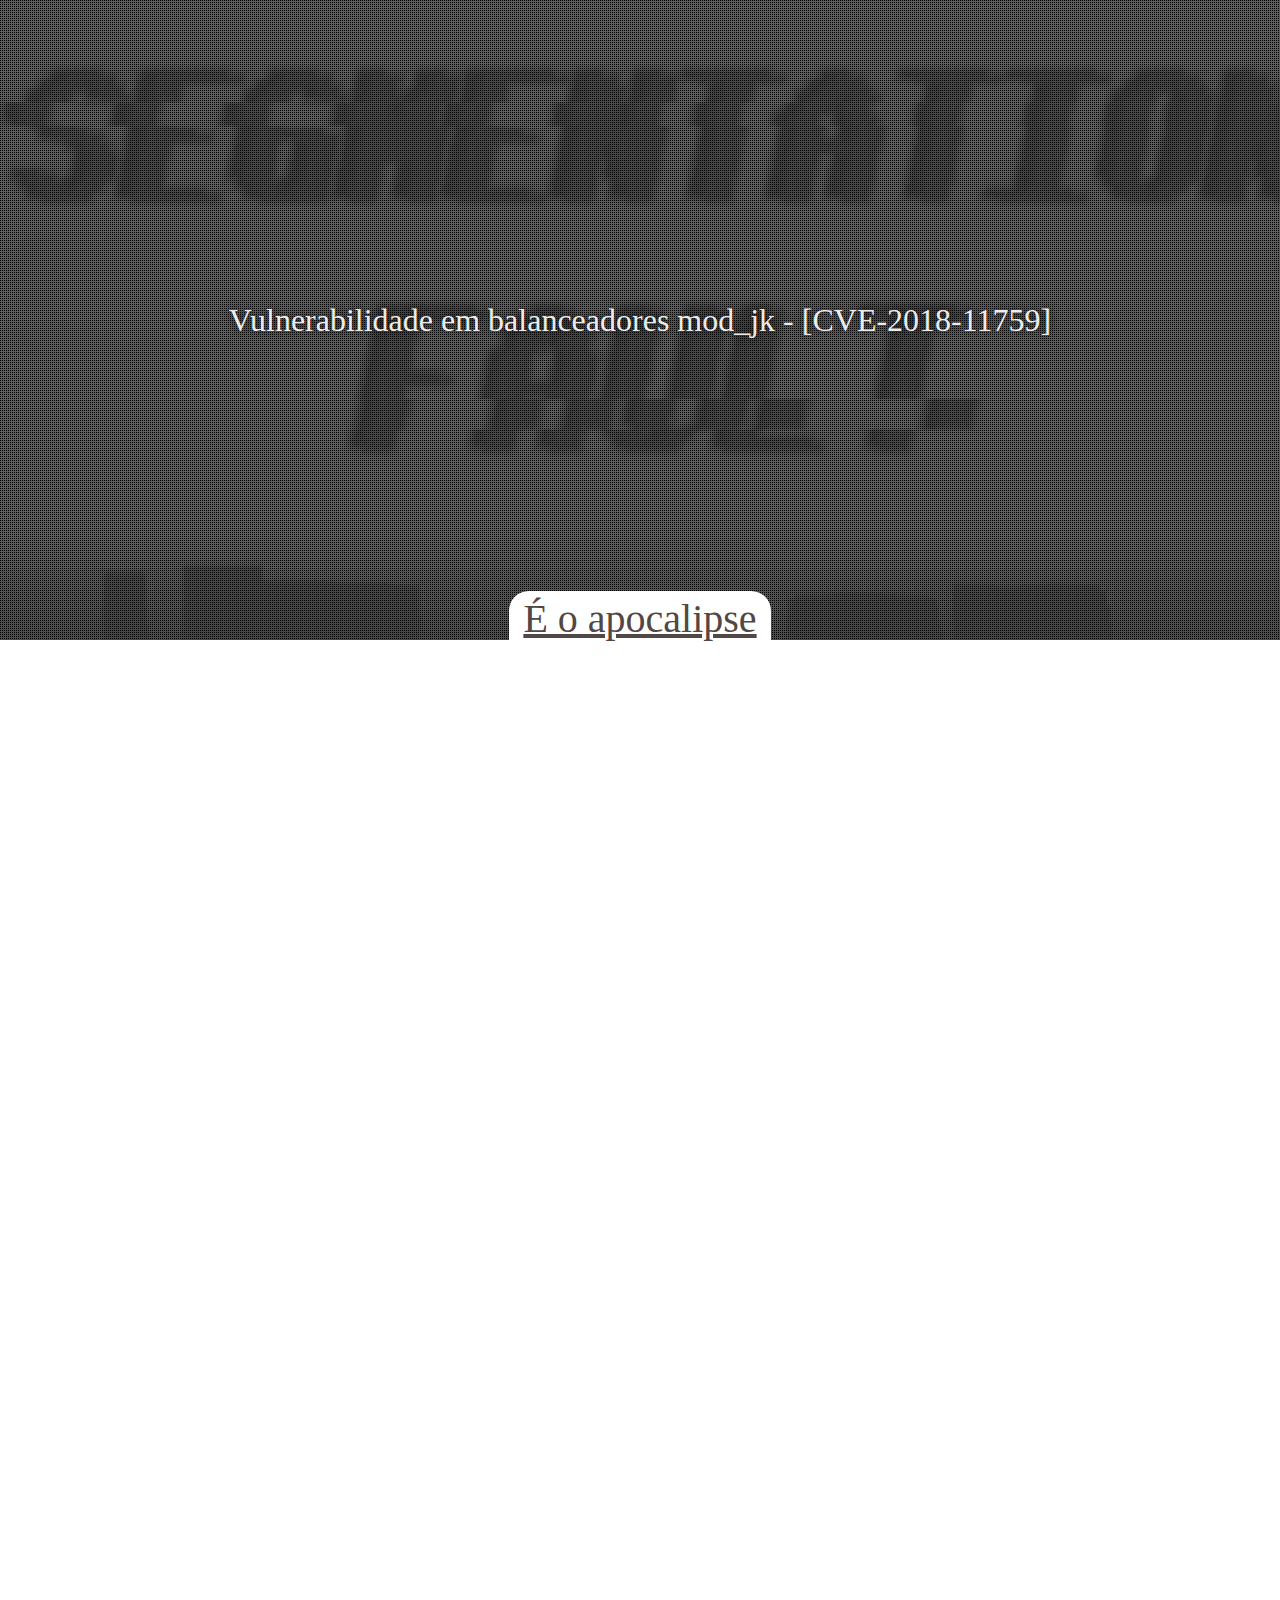
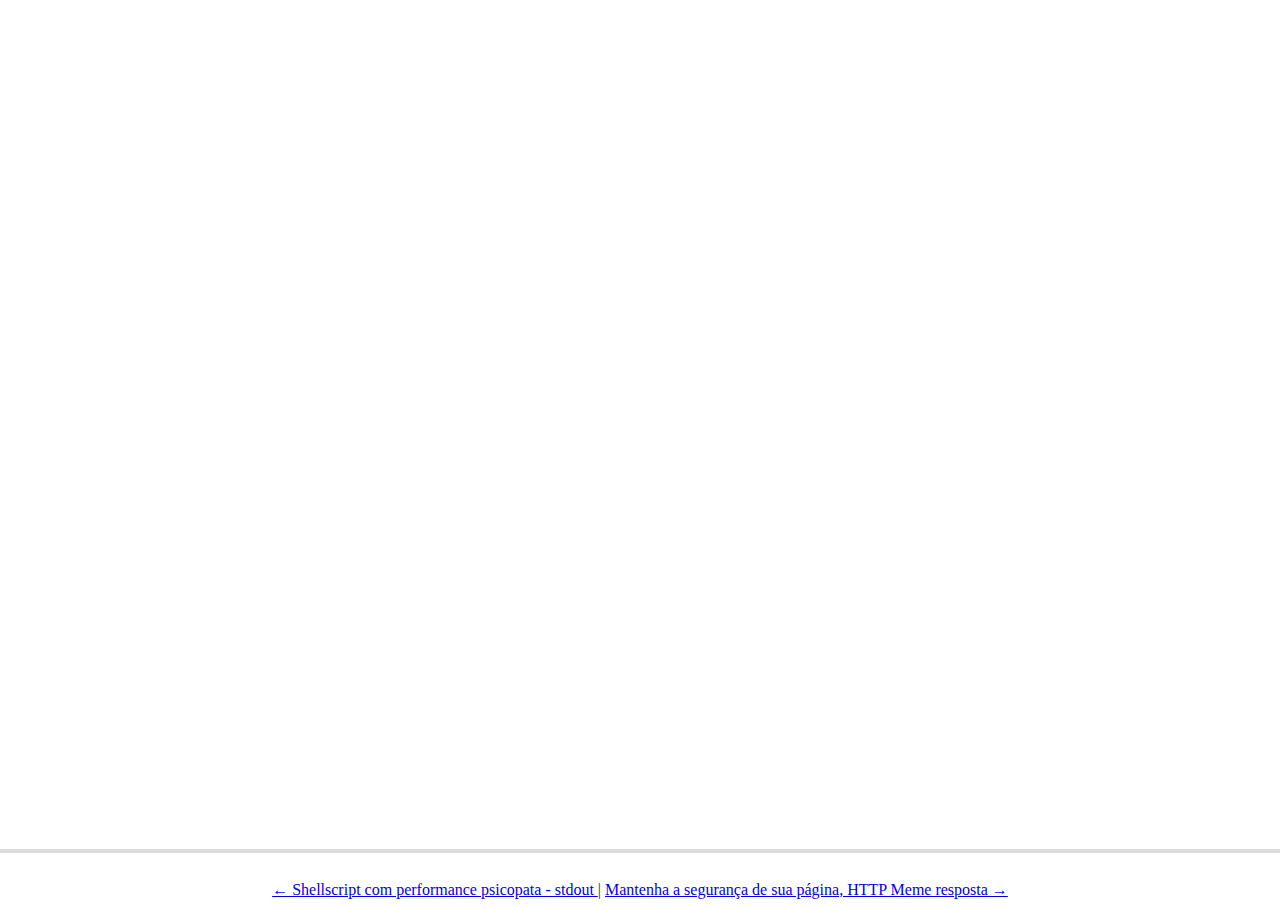
<file: artigo/Vulnerabilidade-em-balanceadores-mod_jk-[CVE-2018-11759]/index.html>
﻿<!DOCTYPE html>
<html lang="pt-BR">
	<head>
      <meta charset="utf-8"/>
      <title>Vulnerabilidade em balanceadores mod_jk - [CVE-2018-11759] | Julio Lira</title>	
      <!--link rel="icon" type="image/png" href="img/favicon.png" /-->
      <meta name="viewport" content="width=device-width, user-scalable=no"/>
      <link rel="stylesheet" href="https://jul10l1r4.github.io/Texto-farmatacao/principal.css"/>
      <link rel="stylesheet" href="../../css/layout.css"/>
      <meta name="author" content="Julio Lira"/>
			<link rel="icon" href="../../assets/jl.png" />
      <meta name="robots" content="index, follow">
      <meta property="og:site_name" content="https://jul10l1r4.github.io/" />
      <meta property="og:url" content="https://jul10l1r4.github.io/artigo/Vulnerabilidade-em-balanceadores-mod_jk-[CVE-2018-11759]/index.html" />
      <meta name="description" content="O uso de balanceadores (ou load balancer) passou a ser bem maior pela série de benefícios que nos trás, e um dos principais benefícios dele é a segurança."/>
      <meta property="og:title" content="Vulnerabilidade em balanceadores mod_jk - [CVE-2018-11759] | Julio Lira">
      <meta property="og:image" content="http://www.g17.com.br/fotos8/atirei-o-pau-no-gato.jpg"/>
      <meta property="og:description" content="O uso de balanceadores (ou load balancer) passou a ser bem maior pela série de benefícios que nos trás, e um dos principais benefícios dele é a segurança."/>
      <meta property="og:author" content="Julio Lira"/>
  <!-- twitter metatags-->
  <meta name="twitter:card" content="summary_large_image">
  <meta name="twitter:title" content="Vulnerabilidade em balanceadores mod_jk - [CVE-2018-11759] | Julio Lira">
  <meta name="twitter:description" content="O uso de balanceadores (ou load balancer) passou a ser bem maior pela série de benefícios que nos trás, e um dos principais benefícios dele é a segurança.">
  <meta name="twitter:image" content="http://www.g17.com.br/fotos8/atirei-o-pau-no-gato.jpg">
			<script src="../../Ecmascript/analiz.js"></script>
			<script async src="../../Ecmascript/scroll.js"></script>
<!-- Facilitar indexação de ferramentas de busca --->
	<script type="application/ld+json">
{
	"name":"Vulnerabilidade em balanceadores mod_jk - [CVE-2018-11759] | Julio Lira",
	"description":"O uso de balanceadores (ou load balancer) passou a ser bem maior pela série de benefícios que nos trás, e um dos principais benefícios dele é a segurança.",
	"author":"Julio Lira",
	"@type":"Organization",
	"url":"https://jul10l1r4.github.io/artigo/Vulnerabilidade-em-balanceadores-mod_jk-[CVE-2018-11759]/index.html",
	"image":"https://instagram.fnat2-1.fna.fbcdn.net/vp/c86b9975b58d82a3e5ea3526131a8d2a/5B146E0F/t51.2885-15/e35/26868816_181404315800705_76975572110016512_n.jpg",
	"headline":"Julio Lira",
  "@context":"http://schema.org",
  "contactPoint": {
					"@type": "ContactPoint",
					"email": "jul10l1r4@ufrn.edu.br"
				}
}
		 </script>
			
    </head>
    <body>
			<header style="background-image: url(../../assets/bg-sec.png)" id="top">
				<div id="to">
			    <h1>Vulnerabilidade em balanceadores mod_jk - [CVE-2018-11759]						<!--img src="https://emojipedia-us.s3.amazonaws.com/thumbs/160/facebook/111/smirking-face_1f60f.png"/-->
				</h1>
				</div>
			</header>
			<a id="down" href="#conteudo">É o apocalipse</a>
			<section class="medium-text">
				<p id="conteudo">
				O uso de balanceadores (ou load balancer) passou a ser bem maior pela série de benefícios que nos trás, e um dos principais benefícios dele é a segurança, tendo um balanceador em uma rede controlará todos os acessos para que sejam centralizados e distribuidos, além de que o servdor mod_jk (módulo do apache) receberá toda a requisição e processará como entende, ou seja: Mesmo que seu outro servidor interno possua falhas de segurança possibilitando um bypass ou até mesmo um arquivo e PHP sem que tenha o interpretador instalado (o mod_jk, impede de que ele seja exibido).	
				</p>
				<p>
				Já um mês atrás o especialista em segurança da informaçã<i>o Alphan YAVAS</i> publicou um bug encontrado no código do mod_jk, no qual ele possibilitava ter acesso a rota<code>/jkstatus</code>, onde nela possui todas as informações das instâncias balanceadas, dando a possibilidade de realizar até mesmo algumas configurações relacionadas a ela!
				</p>
				<h1>Descoberta</h1>
				<p>
				O erro era no próprio código fonte do mod_jk especificamente no arquivo <code>tomcat/jk/trunk/native/apache-2.0/mod_jk.c</code>, esse trecho contém a instrução de bloquear com que a entrada <code>../</code> seja interpretada como instrução (pois seria possível navegar através dos diretórios), e foi justamente aí que ele encontrou a falha, essa instrução não anularia nenhuma forma de concatenação de requisição, foi realizado o teste injetando justamente essas instruções, reportado como CVE o atuante acrescentou apenas <code>;</code>
				</p>
				<h2>Ponto-e-virgula da morte</h2>
				<p>
				Acontece que sinais como: <code>&</code>, <code>;</code> e <code>=</code> são instruções aceitas para envio e recebimento e recebimento de dados HTTP, então tanto o browser entenderá aquilo como uma rota atuante quanto o servidor também compreenderá da mesma forma, uma forma de ver isso em um ambiente real já foi projetada pelo grupo immunIT e está disponível um docker-compose em https://github.com/immunIT/CVE-2018-11759.
				</p>
				<p>
				 O ataque em sua prática é apenas seguir o diretório inicial com <code>/jkstatus&</code>, veja a saída em um teste:
				</p>
				<figure>
					<script src="https://gist.github.com/Jul10l1r4/a6a7354dc1ac893571bc5d5e68f73437.js"></script>
					<figcaption>Requisição normal</figcaption>
				</figure>
				<p>
				 E agora, após alterar a url apenas o ultimo caracter, temos:
				</p>
				<figure>
					<script src="https://gist.github.com/Jul10l1r4/d840c71e1979ac00af270a5e3d82d201.js"></script>
					<figcaption>Ele retorna todo o conteúdo sem ao menos pedir senha</figcaption>
				</figure>
				<h2>Atingidos</h2>
				<p>
				Verifique se sua aplicação está vulnerável a essa exploração, usando esse projeto escrito em shellscript, para usar precisa apenas clonar o repositório e em seguida abrir o arquivo, então já poderá verificar seus ambientes. Para ser mais produtivo você pode usar todos os ambientes com um here-document no script, dessa forma: 
				</p>
				<figure>
					<img src="vuln.jpg" alt="Uso do script de verificação de vulnerabilidade da CVE 2018-11759"/>
					<figcaption>
						Dessa forma, caso você tenha todos os ambientes em uma anotação pode apenas copiar colar e ver o resultado de seus ambientes vulneraveis
					</figcaption>
				</figure>
				<p>
				O projeto está disponível em <a href="https://github.com/Jul10l1r4/Identificador-CVE-2018-11759" target="_blank">https://github.com/Jul10l1r4/Identificador-CVE-2018-11759</a> (o projeto principal está em <a href="https://notabug.org/Jul10l1r4/Identificador-CVE-2018-11759" target="_blank">notabug.org/Jul10l1r4/Identificador-CVE-2018-11759</a>)
				</p>
				<blockquote>
					Caso queira de forma mais interativa é possível apenas executando o arquivo <code>main</code>.
				</blockquote>
				<p>
				  A versão na qual é possível fazer essa exploração dessa forma é da <code>1.2.0</code> a <code>1.2.44</code>, você está usando essa versão afetada? Uma das formas urgentes de solucionar esse problema é alterar a permissão de leitura do arquivo para que bloqueie aquele acesso, ou que ele requeira um determinado ip para que seja acessado.
				</p>
				<figure>
					<script src="https://gist.github.com/Jul10l1r4/819d0c07c2e8230694262c5e08725cfe.js"></script>
					<figcaption>Dessa forma você pode ter um alívio</figcaption>
				</figure>
				<figure>
					<img src="the-fck-server-is-down.gif" alt="the fuck server is down!"/>
					<figcaption>Corre lá e corrige isso antes que aconteça algo pior!</figcaption>
				</figure>
			</section>
			<footer class="separador-top top6">
       <br/>
				<a href="https://jul10l1r4.github.io/artigo/Shell-script-e-performance-psicopata-🔪--stdout/index.html">
					← Shellscript com performance psicopata - stdout
				</a>
        |
				<a href="http://jul10l1r4.github.io/HTTP_-_Resposta/">
					Mantenha a segurança de sua página, HTTP Meme resposta →
				</a>
			</footer>
    </body>
  </html>
</file>
